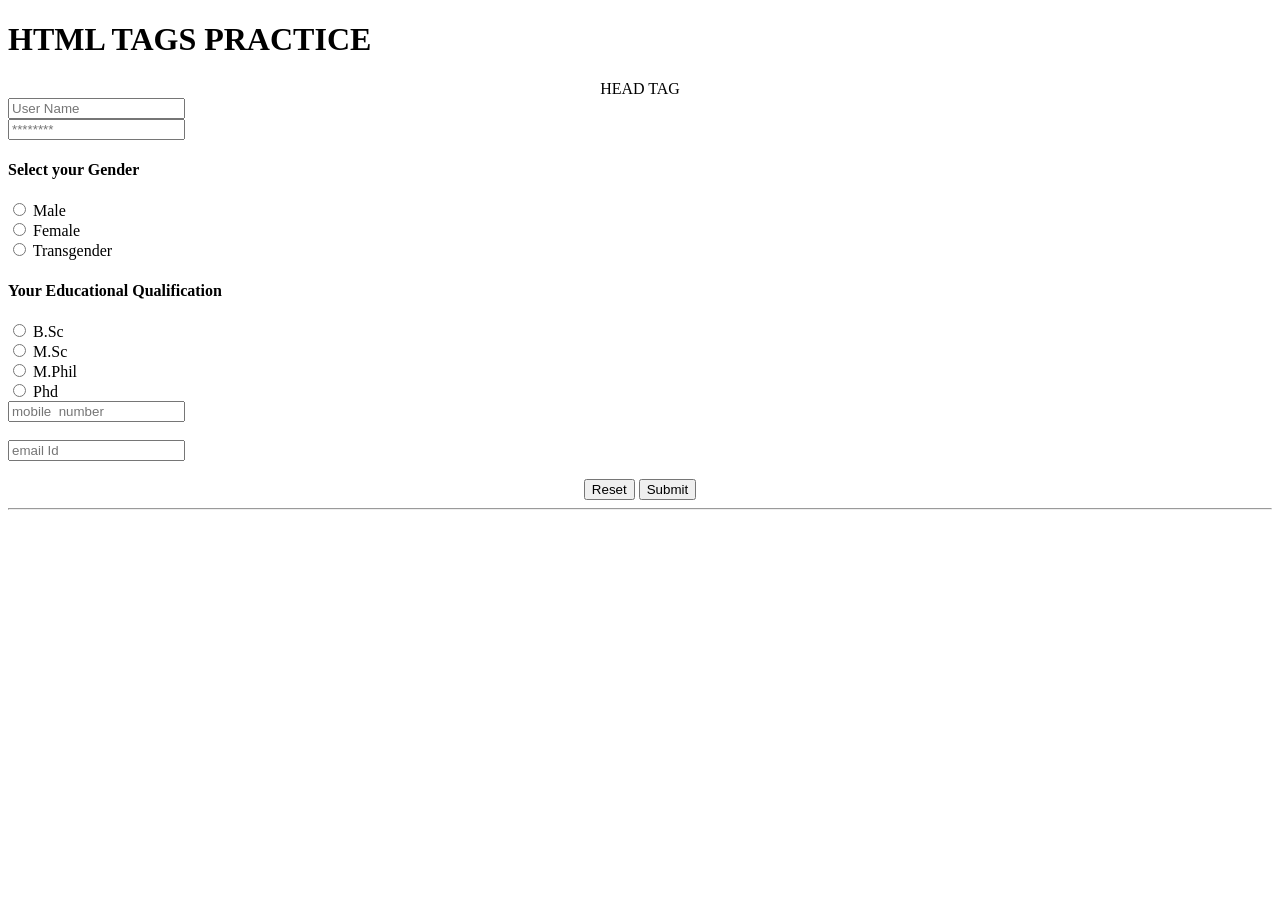
<file: html.html>
<!DOCTYPE html>
<h1>HTML  TAGS PRACTICE</h1>
<body>
    <div>
        
        <header>
            <center>
            HEAD TAG 
            <meta name="viewport" content="width=device-width, initial-sclale=1.0">
            </center>
        </header>

        <form action="#" method="post">
      
            <input type="text" name="username" placeholder="User Name" > <br>
            <input type="password" class="password" placeholder="********"> <br>
            
            <h4>Select your Gender</h4>
            <input type="radio" name="gender" > Male <br>
            <input type="radio"name="gender" > Female <br>
            <input type="radio"name="gender" > Transgender <br>
            <h4>Your Educational Qualification</h4>
            <input type="radio" name="course" > B.Sc <br>
            <input type="radio" name="course" > M.Sc <br>
            <input type="radio" name="course" > M.Phil <br>
            <input type="radio" name="course" > Phd <br>
            <input type="contact" placeholder="mobile  number" maxlength="10"> <br></br>
            <input type="email" placeholder="email Id" > <br> </br>
            
            <center>
            <input type="reset">
            <input type="submit"> <br>
            <hr>
            
            </center>
        
        
        </form>
    </div>
</body>
</file>
